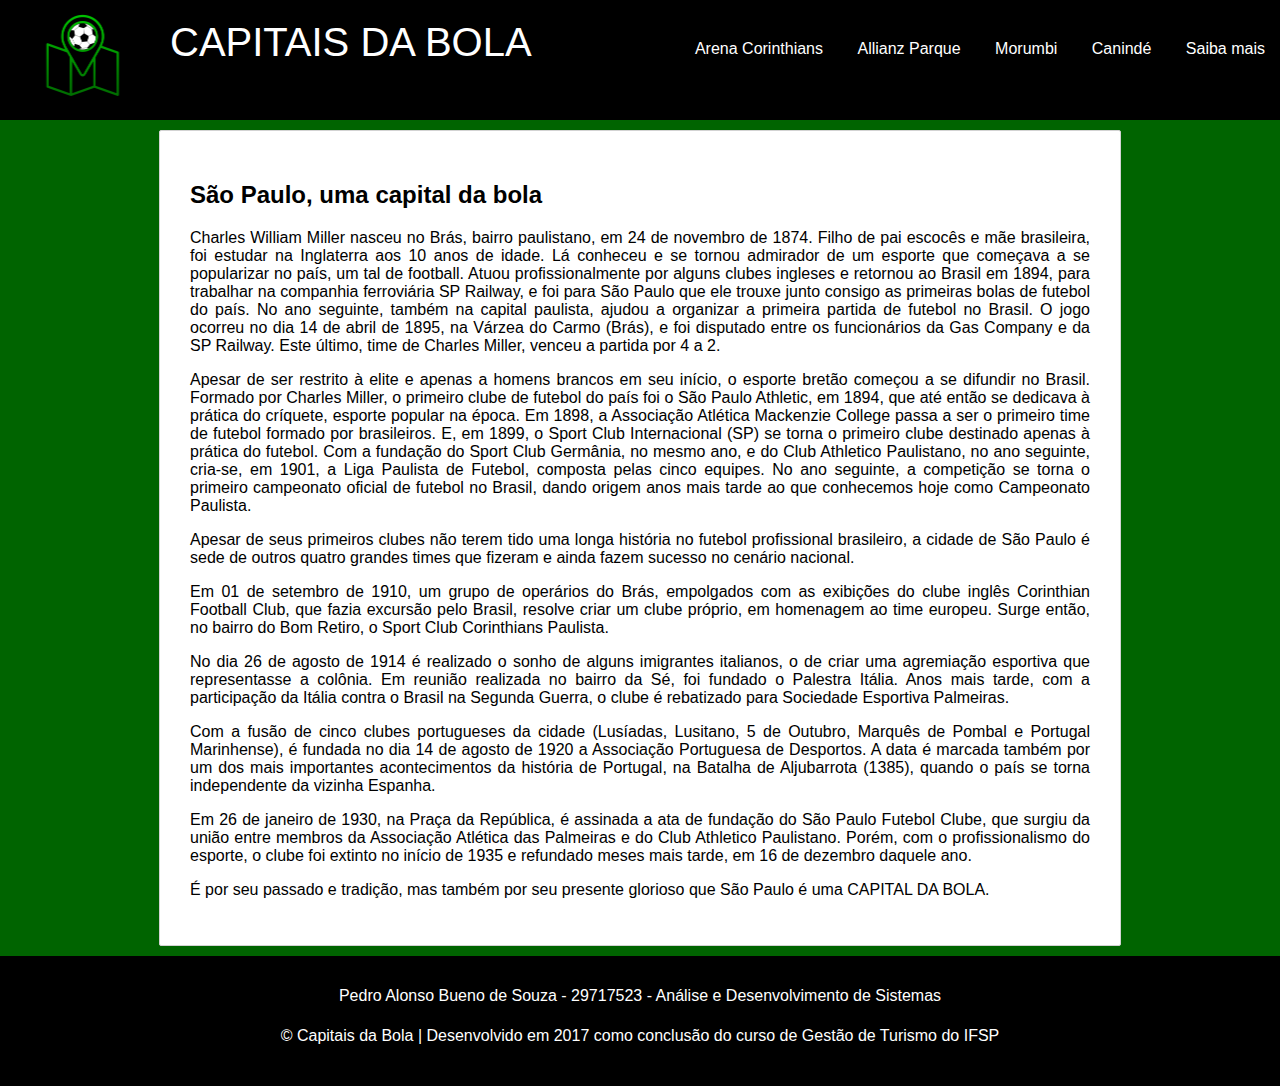
<file: index.html>
<!DOCTYPE html>
<html lang="pt-br">
<head>
    <meta charset="UTF-8">
    <meta http-equiv="X-UA-Compatible" content="IE=edge">
    <meta name="viewport" content="width=device-width, initial-scale=1.0">
    <title>CAPITAIS DA BOLA</title>
    <link rel="stylesheet" href="style.css">
    <link rel="icon" href="imgs/icon.png">
</head>
<body>
    <header>
        <div><a href="index.html"><img id="logo" src="imgs/logo.png" alt="logo"><span>CAPITAIS DA BOLA</span></a></div>
        <nav>
            <a href="sccp.html">Arena Corinthians</a>
            <a href="sep.html">Allianz Parque</a>
            <a href="spfc.html">Morumbi</a>
            <a href="apd.html">Canindé</a>
            <a href="cadastro.html">Saiba mais</a>
        </nav>
    </header>
    <article>
        <h2>São Paulo, uma capital da bola</h2>
        <p>Charles William Miller nasceu no Brás, bairro paulistano, em 24 de
            novembro de 1874. Filho de pai escocês e mãe brasileira, foi estudar na
            Inglaterra aos 10 anos de idade. Lá conheceu e se tornou admirador de
            um esporte que começava a se popularizar no país, um tal de football.
            Atuou profissionalmente por alguns clubes ingleses e retornou ao Brasil
            em 1894, para trabalhar na companhia ferroviária SP Railway, e foi para
            São Paulo que ele trouxe junto consigo as primeiras bolas de futebol do
            país. No ano seguinte, também na capital paulista, ajudou a organizar
            a primeira partida de futebol no Brasil. O jogo ocorreu no dia 14 de
            abril de 1895, na Várzea do Carmo (Brás), e foi disputado entre os
            funcionários da Gas Company e da SP Railway. Este último, time de
            Charles Miller, venceu a partida por 4 a 2.</p>
            <p>Apesar de ser restrito à elite e apenas a homens brancos em seu início,
            o esporte bretão começou a se difundir no Brasil. Formado por Charles
            Miller, o primeiro clube de futebol do país foi o São Paulo Athletic, em
            1894, que até então se dedicava à prática do críquete, esporte popular
            na época. Em 1898, a Associação Atlética Mackenzie College passa a ser
            o primeiro time de futebol formado por brasileiros. E, em 1899, o Sport
            Club Internacional (SP) se torna o primeiro clube destinado apenas
            à prática do futebol. Com a fundação do Sport Club Germânia, no
            mesmo ano, e do Club Athletico Paulistano, no ano seguinte, cria-se,
            em 1901, a Liga Paulista de Futebol, composta pelas cinco equipes. No
            ano seguinte, a competição se torna o primeiro campeonato oficial de
            futebol no Brasil, dando origem anos mais tarde ao que conhecemos
            hoje como Campeonato Paulista.</p>
            <p>Apesar de seus primeiros clubes não terem tido uma longa história no
            futebol profissional brasileiro, a cidade de São Paulo é sede de outros
            quatro grandes times que fizeram e ainda fazem sucesso no cenário
            nacional.</p>
            <p>Em 01 de setembro de 1910, um grupo de operários do Brás,
            empolgados com as exibições do clube inglês Corinthian Football Club,
            que fazia excursão pelo Brasil, resolve criar um clube próprio, em
            homenagem ao time europeu. Surge então, no bairro do Bom Retiro, o
            Sport Club Corinthians Paulista.</p>
            <p>No dia 26 de agosto de 1914 é realizado o sonho de alguns imigrantes
            italianos, o de criar uma agremiação esportiva que representasse a colônia. Em reunião realizada no bairro da Sé, foi fundado o Palestra
            Itália. Anos mais tarde, com a participação da Itália contra o Brasil
            na Segunda Guerra, o clube é rebatizado para Sociedade Esportiva
            Palmeiras.</p>
            <p>Com a fusão de cinco clubes portugueses da cidade (Lusíadas,
            Lusitano, 5 de Outubro, Marquês de Pombal e Portugal Marinhense),
            é fundada no dia 14 de agosto de 1920 a Associação Portuguesa de
            Desportos. A data é marcada também por um dos mais importantes
            acontecimentos da história de Portugal, na Batalha de Aljubarrota
            (1385), quando o país se torna independente da vizinha Espanha.</p>
            <p>Em 26 de janeiro de 1930, na Praça da República, é assinada a ata
            de fundação do São Paulo Futebol Clube, que surgiu da união entre
            membros da Associação Atlética das Palmeiras e do Club Athletico
            Paulistano. Porém, com o profissionalismo do esporte, o clube foi
            extinto no início de 1935 e refundado meses mais tarde, em 16 de
            dezembro daquele ano.</p>
            <p>É por seu passado e tradição, mas também por seu presente glorioso
            que São Paulo é uma CAPITAL DA BOLA.</p>
    </article>
    
    <footer>
        <span>Pedro Alonso Bueno de Souza - 29717523 - Análise e Desenvolvimento de Sistemas</span><br><br>
        <span>&copy; Capitais da Bola | Desenvolvido em 2017 como conclusão do curso de Gestão de Turismo do IFSP</span>
    </footer>
</body>
</html>
</file>
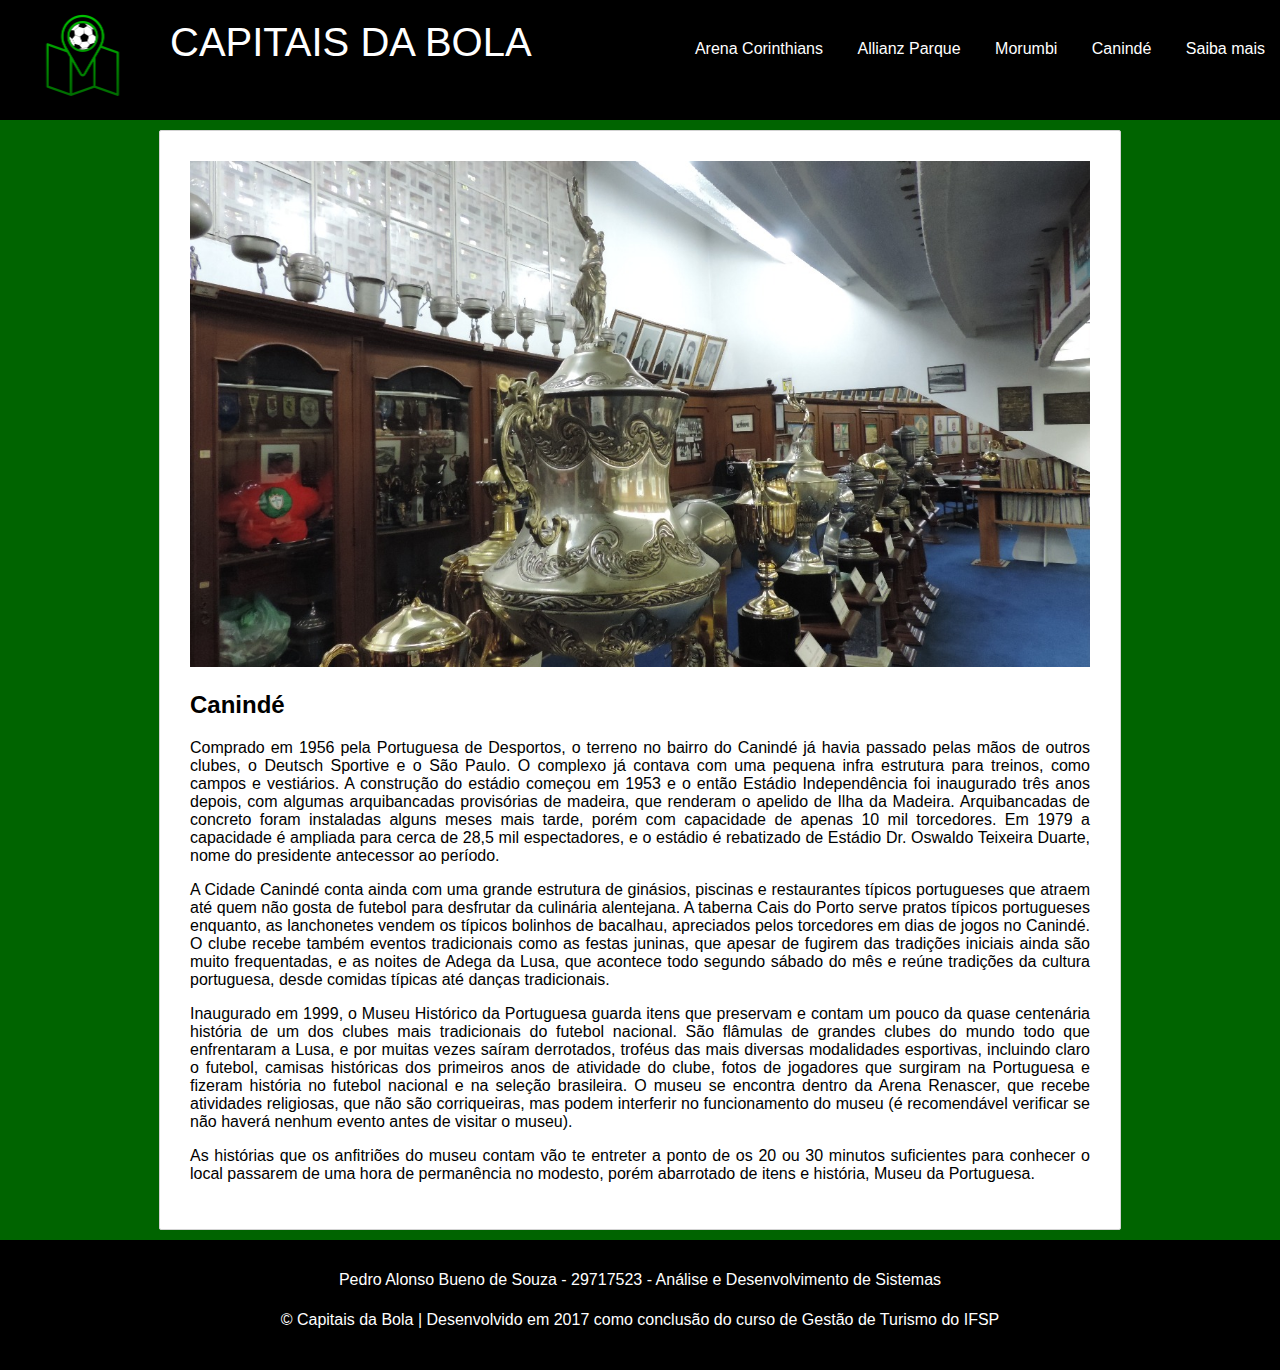
<file: apd.html>
<!DOCTYPE html>
<html lang="pt-br">
<head>
    <meta charset="UTF-8">
    <meta http-equiv="X-UA-Compatible" content="IE=edge">
    <meta name="viewport" content="width=device-width, initial-scale=1.0">
    <title>CANINDÉ</title>
    <link rel="stylesheet" href="style.css">
    <link rel="icon" href="imgs/icon.png">
</head>
<body>
    <header>
        <div><a href="index.html"><img id="logo" src="imgs/logo.png" alt="logo"><span>CAPITAIS DA BOLA</span></a></div>
        <nav>
            <a href="sccp.html">Arena Corinthians</a>
            <a href="sep.html">Allianz Parque</a>
            <a href="spfc.html">Morumbi</a>
            <a href="apd.html">Canindé</a>
            <a href="cadastro.html">Saiba mais</a>
        </nav>
    </header>
    <article>
        <img src="imgs/caninde.jpg" alt="caninde">
        <h2>Canindé</h2>
        <p>Comprado em 1956 pela Portuguesa de Desportos, o terreno no bairro do Canindé já havia passado pelas mãos de outros clubes, o Deutsch Sportive e o São Paulo. O complexo já contava com uma pequena infra estrutura para treinos, como campos e vestiários. A construção do estádio começou em 1953 e o então Estádio Independência foi inaugurado três anos depois, com algumas arquibancadas provisórias de madeira, que renderam o apelido de Ilha da Madeira. Arquibancadas de concreto foram instaladas alguns meses mais tarde, porém com capacidade de apenas 10 mil torcedores. Em 1979 a capacidade é ampliada para cerca de 28,5 mil espectadores, e o estádio é rebatizado de Estádio Dr. Oswaldo Teixeira Duarte, nome do presidente antecessor ao período.</p>
        <p>A Cidade Canindé conta ainda com uma grande estrutura de ginásios, piscinas e restaurantes típicos portugueses que atraem até quem não gosta de futebol para desfrutar da culinária alentejana. A taberna Cais do Porto serve pratos típicos portugueses enquanto, as lanchonetes vendem os típicos bolinhos de bacalhau, apreciados pelos torcedores em dias de jogos no Canindé. O clube recebe também eventos tradicionais como as festas juninas, que apesar de fugirem das tradições iniciais ainda são muito frequentadas, e as noites de Adega da Lusa, que acontece todo segundo sábado do mês e reúne tradições da cultura portuguesa, desde comidas típicas até danças tradicionais.</p>
        <p>Inaugurado em 1999, o Museu Histórico da Portuguesa guarda itens que preservam e contam um pouco da quase centenária história de um dos clubes mais tradicionais do futebol nacional. São flâmulas de grandes clubes do mundo todo que enfrentaram a Lusa, e por muitas vezes saíram derrotados, troféus das mais diversas modalidades esportivas, incluindo claro o futebol, camisas históricas dos primeiros anos de atividade do clube, fotos de jogadores que surgiram na Portuguesa e fizeram história no futebol nacional e na seleção brasileira. O museu se encontra dentro da Arena Renascer, que recebe atividades religiosas, que não são corriqueiras, mas podem interferir no funcionamento do museu (é recomendável verificar se não haverá nenhum evento antes de visitar o museu).</p>
        <p>As histórias que os anfitriões do museu contam vão te entreter a ponto de os 20 ou 30 minutos suficientes para conhecer o local passarem de uma hora de permanência no modesto, porém abarrotado de itens e história, Museu da Portuguesa.</p>
    </article>
    
    <footer>
        <span>Pedro Alonso Bueno de Souza - 29717523 - Análise e Desenvolvimento de Sistemas</span><br><br>
        <span>&copy; Capitais da Bola | Desenvolvido em 2017 como conclusão do curso de Gestão de Turismo do IFSP</span>
    </footer>
</body>
</html>
</file>
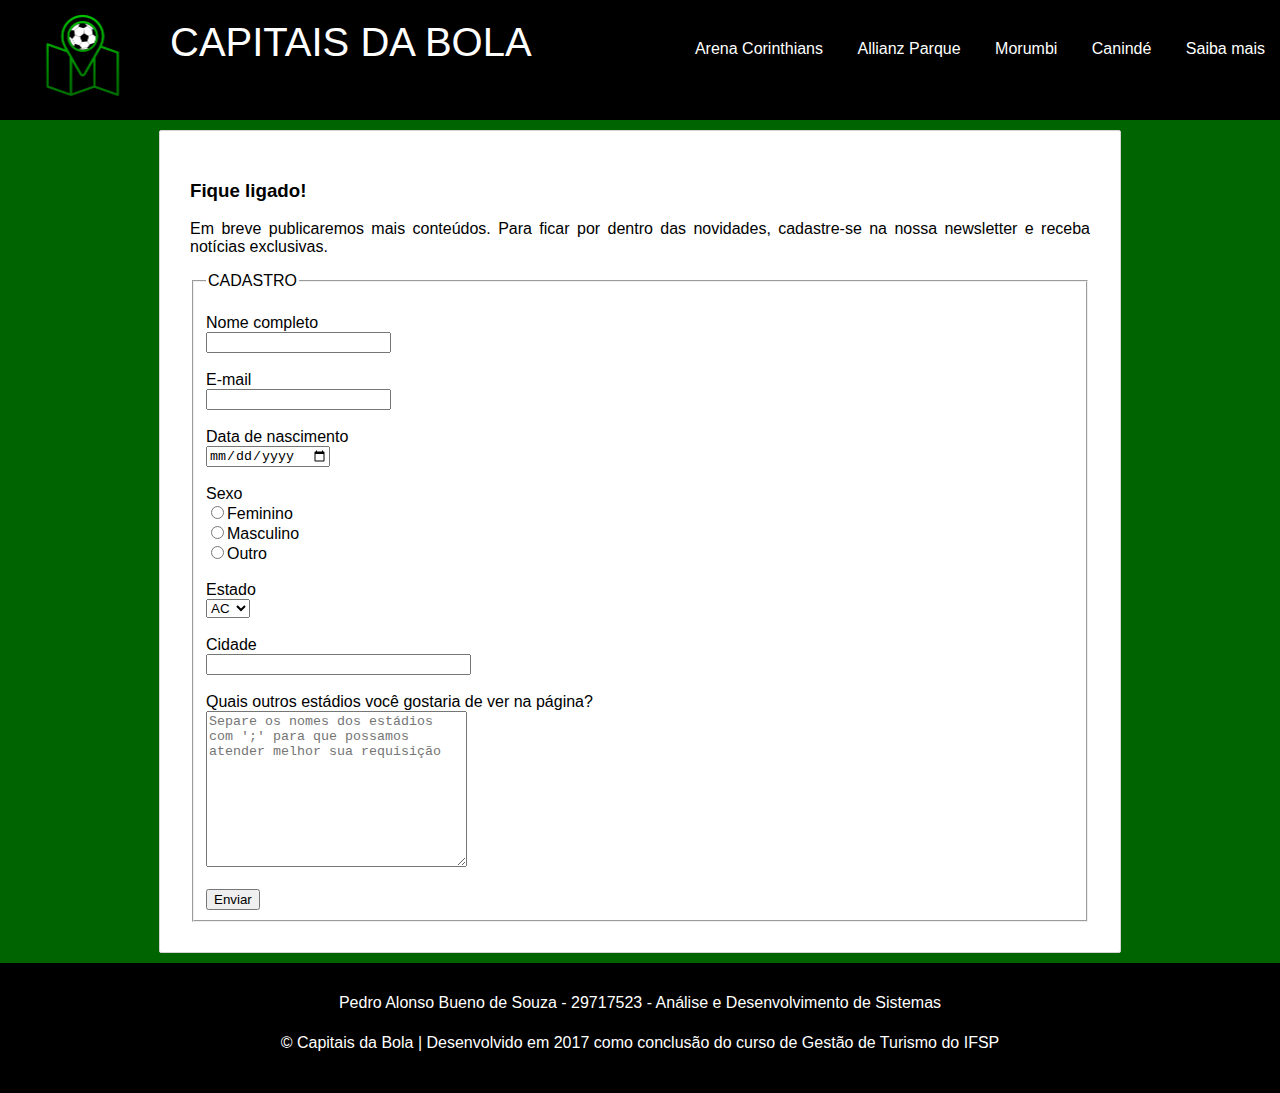
<file: cadastro.html>
<!DOCTYPE html>
<html lang="pt-br">
<head>
    <meta charset="UTF-8">
    <meta http-equiv="X-UA-Compatible" content="IE=edge">
    <meta name="viewport" content="width=device-width, initial-scale=1.0">
    <title>SAIBA MAIS</title>
    <link rel="stylesheet" href="style.css">
    <link rel="icon" href="imgs/icon.png">
</head>
<body>
    <header>
        <div><a href="index.html"><img id="logo" src="imgs/logo.png" alt="logo"><span>CAPITAIS DA BOLA</span></a></div>
        <nav>
            <a href="sccp.html">Arena Corinthians</a>
            <a href="sep.html">Allianz Parque</a>
            <a href="spfc.html">Morumbi</a>
            <a href="apd.html">Canindé</a>
            <a href="cadastro.html">Saiba mais</a>
        </nav>
    </header>
    <article>
    <section>
        <h3>Fique ligado!</h3>
        <p>Em breve publicaremos mais conteúdos. Para ficar por dentro das novidades, cadastre-se na nossa newsletter e receba notícias exclusivas.</p>
    </section>
    <fieldset>
        <legend> CADASTRO </legend>
        <br>
        <label for="nome">Nome completo</label><br>
        <input type="text"><br>
        <br>
        <label for="email">E-mail</label><br>
        <input type="email"><br>
        <br>
        <label for="nasc">Data de nascimento</label><br>
        <input type="date"><br>
        <br>
        <label for="sexo">Sexo</label><br>
        <input type="radio" name="sexo" id="fem">Feminino <br>
        <input type="radio" name="sexo" id="masc">Masculino <br>
        <input type="radio" name="sexo" id="outro">Outro <br>
        <br>
        <label for="estado">Estado</label> <br>
        <select name="estado" id="estado">
            <option value="AC">AC</option>
            <option value="AL">AL</option>
            <option value="AM">AM</option>
            <option value="AP">AP</option>
            <option value="BA">BA</option>
            <option value="CE">CE</option>
            <option value="DF">DF</option>
            <option value="ES">ES</option>
            <option value="GO">GO</option>
            <option value="MA">MA</option>
            <option value="MG">MG</option>
            <option value="MS">MS</option>
            <option value="MT">MT</option>
            <option value="PA">PA</option>
            <option value="PB">PB</option>
            <option value="PE">PE</option>
            <option value="PI">PI</option>
            <option value="PR">PR</option>
            <option value="RJ">RJ</option>
            <option value="RN">RN</option>
            <option value="RO">RO</option>
            <option value="RR">RR</option>
            <option value="RS">RS</option>
            <option value="SC">SC</option>
            <option value="SE">SE</option>
            <option value="SP">SP</option>
            <option value="TO">TO</option>
        </select><br>
        <br>
        <label for="cidade">Cidade</label><br>
        <input type="text" name="cidade" id="cidade" size="30"><br>
        <br>
        <label for="estadios">Quais outros estádios você gostaria de ver na página?</label><br>
        <textarea name="estadios" id="" cols="30" rows="10" placeholder="Separe os nomes dos estádios com ';' para que possamos atender melhor sua requisição"></textarea><br>
        <br>
        <input type="submit" value="Enviar"><br>
    </fieldset>
</article>
    
    <footer>
        <span>Pedro Alonso Bueno de Souza - 29717523 - Análise e Desenvolvimento de Sistemas</span><br><br>
        <span>&copy; Capitais da Bola | Desenvolvido em 2017 como conclusão do curso de Gestão de Turismo do IFSP</span>
    </footer>
</body>
</html>
</file>
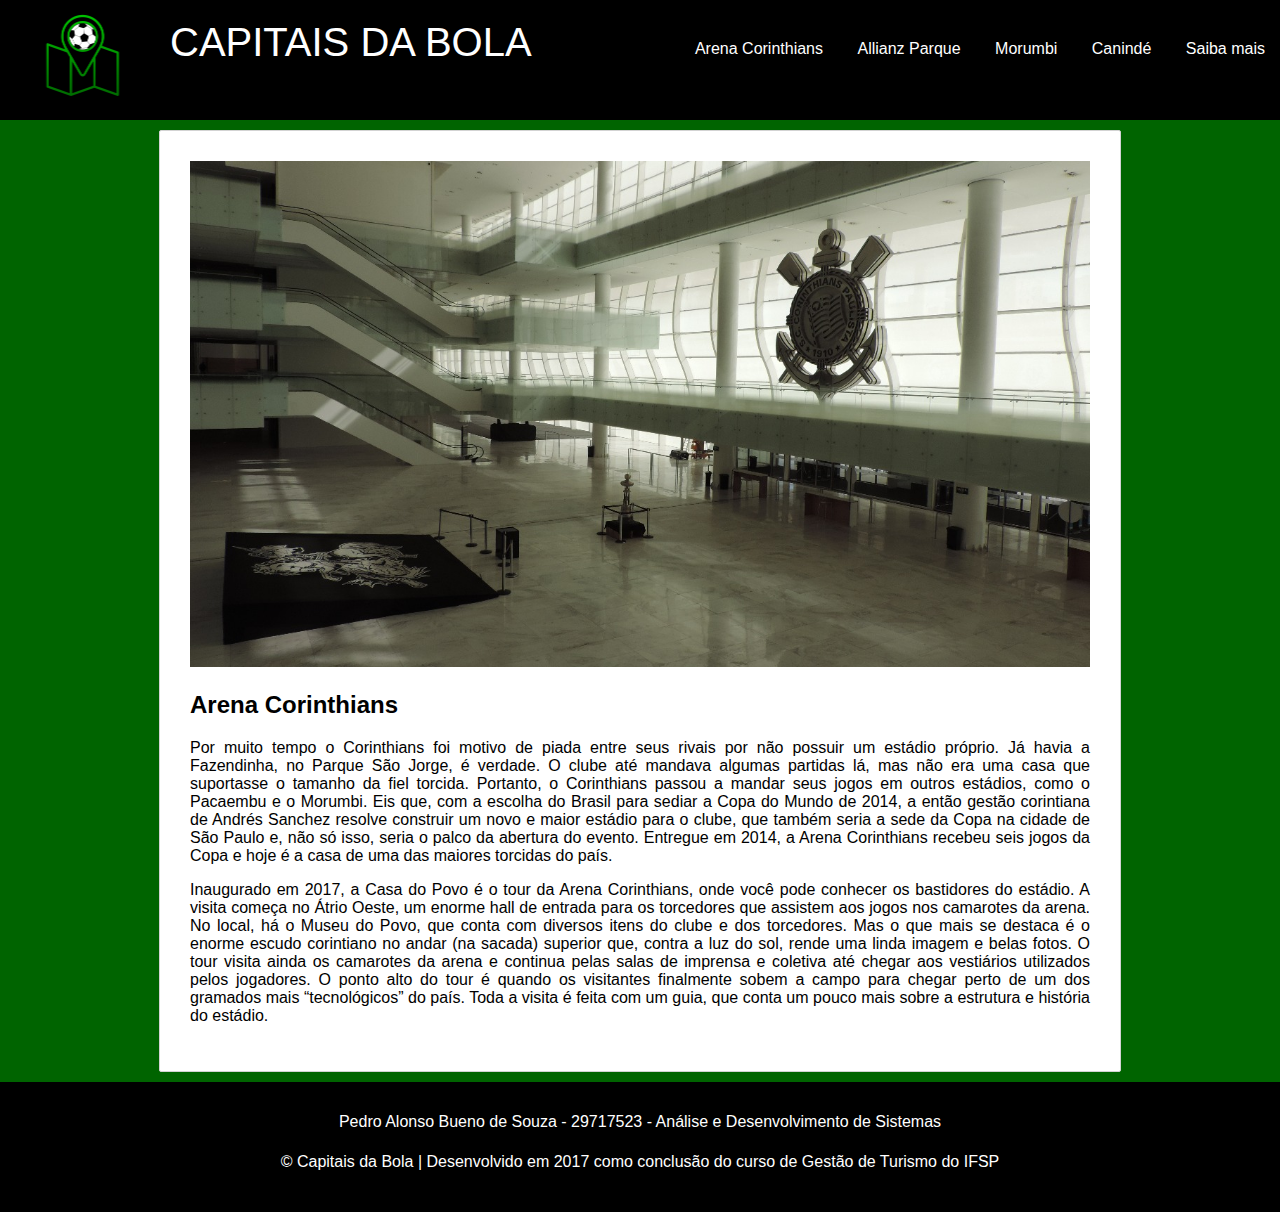
<file: sccp.html>
<!DOCTYPE html>
<html lang="pt-br">
<head>
    <meta charset="UTF-8">
    <meta http-equiv="X-UA-Compatible" content="IE=edge">
    <meta name="viewport" content="width=device-width, initial-scale=1.0">
    <title>ARENA CORINTHIANS</title>
    <link rel="stylesheet" href="style.css">
    <link rel="icon" href="imgs/icon.png">
</head>
<body>
    <header>
        <div><a href="index.html"><img id="logo" src="imgs/logo.png" alt="logo"><span>CAPITAIS DA BOLA</span></a></div>
        <nav>
            <a href="sccp.html">Arena Corinthians</a>
            <a href="sep.html">Allianz Parque</a>
            <a href="spfc.html">Morumbi</a>
            <a href="apd.html">Canindé</a>
            <a href="cadastro.html">Saiba mais</a>
        </nav>
    </header>
    <article>
        <img src="imgs/arena.jpg" alt="arena corinthians">
        <h2>Arena Corinthians</h2>
        <p>Por muito tempo o Corinthians foi motivo de piada entre seus rivais por não possuir um estádio próprio. Já havia a Fazendinha, no Parque São Jorge, é verdade. O clube até mandava algumas partidas lá, mas não era uma casa que suportasse o tamanho da fiel torcida. Portanto, o Corinthians passou a mandar seus jogos em outros estádios, como o Pacaembu e o Morumbi. Eis que, com a escolha do Brasil para sediar a Copa do Mundo de 2014, a então gestão corintiana de Andrés Sanchez resolve construir um novo e maior estádio para o clube, que também seria a sede da Copa na cidade de São Paulo e, não só isso, seria o palco da abertura do evento. Entregue em 2014, a Arena Corinthians recebeu seis jogos da Copa e hoje é a casa de uma das maiores torcidas do país.</p>
        <p>Inaugurado em 2017, a Casa do Povo é o tour da Arena Corinthians, onde você pode conhecer os bastidores do estádio. A visita começa no Átrio Oeste, um enorme hall de entrada para os torcedores que assistem aos jogos nos camarotes da arena. No local, há o Museu do Povo, que conta com diversos itens do clube e dos torcedores. Mas o que mais se destaca é o enorme escudo corintiano no andar (na sacada) superior que, contra a luz do sol, rende uma linda imagem e belas fotos. O tour visita ainda os camarotes da arena e continua pelas salas de imprensa e coletiva até chegar aos vestiários utilizados pelos jogadores. O ponto alto do tour é quando os visitantes finalmente sobem a campo para chegar perto de um dos gramados mais “tecnológicos” do país. Toda a visita é feita com um guia, que conta um pouco mais sobre a estrutura e história do estádio.</p>
    </article>
    
    <footer>
        <span>Pedro Alonso Bueno de Souza - 29717523 - Análise e Desenvolvimento de Sistemas</span><br><br>
        <span>&copy; Capitais da Bola | Desenvolvido em 2017 como conclusão do curso de Gestão de Turismo do IFSP</span>
    </footer>
</body>
</html>
</file>
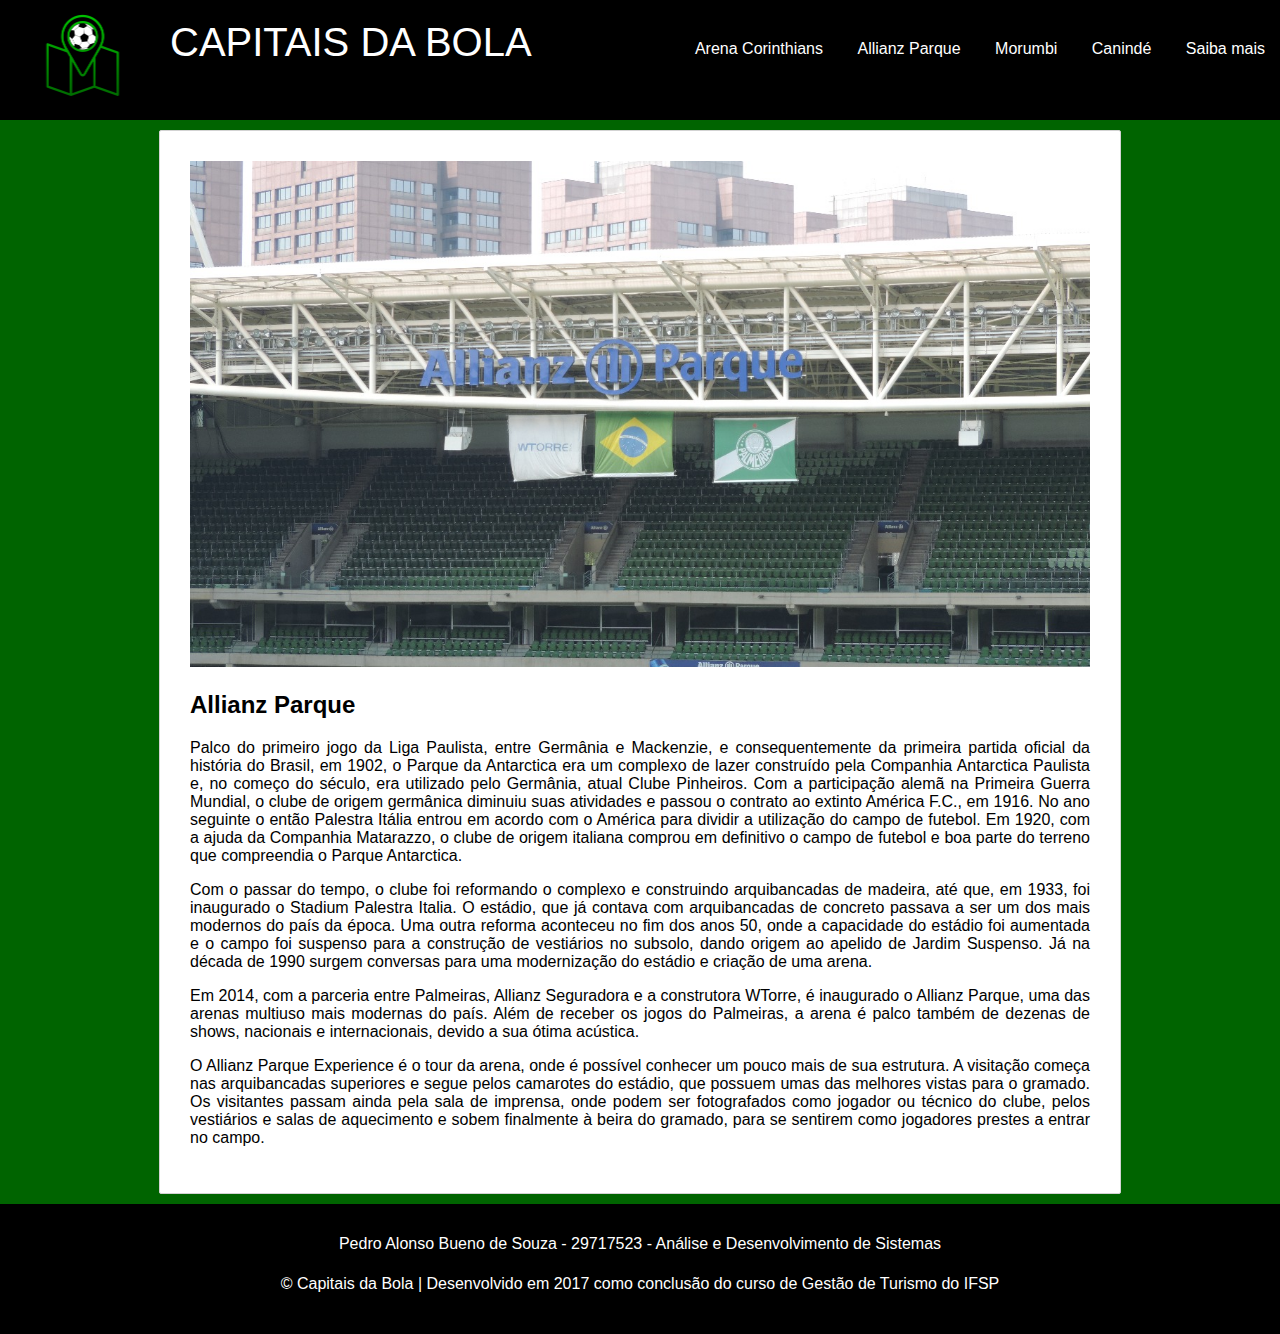
<file: sep.html>
<!DOCTYPE html>
<html lang="pt-br">
<head>
    <meta charset="UTF-8">
    <meta http-equiv="X-UA-Compatible" content="IE=edge">
    <meta name="viewport" content="width=device-width, initial-scale=1.0">
    <title>ALLIANZ PARQUE</title>
    <link rel="stylesheet" href="style.css">
    <link rel="icon" href="imgs/icon.png">
</head>
<body>
    <header>
        <div><a href="index.html"><img id="logo" src="imgs/logo.png" alt="logo"><span>CAPITAIS DA BOLA</span></a></div>
        <nav>
            <a href="sccp.html">Arena Corinthians</a>
            <a href="sep.html">Allianz Parque</a>
            <a href="spfc.html">Morumbi</a>
            <a href="apd.html">Canindé</a>
            <a href="cadastro.html">Saiba mais</a>
        </nav>
    </header>
    <article>
        <img src="imgs/allianz.jpg" alt="allianz parque">
        <h2>Allianz Parque</h2>
        <p>Palco do primeiro jogo da Liga Paulista, entre Germânia e Mackenzie, e consequentemente da primeira partida oficial da história do Brasil, em 1902, o Parque da Antarctica era um complexo de lazer construído pela Companhia Antarctica Paulista e, no começo do século, era utilizado pelo Germânia, atual Clube Pinheiros. Com a participação alemã na Primeira Guerra Mundial, o clube de origem germânica diminuiu suas atividades e passou o contrato ao extinto América F.C., em 1916. No ano seguinte o então Palestra Itália entrou em acordo com o América para dividir a utilização do campo de futebol. Em 1920, com a ajuda da Companhia Matarazzo, o clube de origem italiana comprou em definitivo o campo de futebol e boa parte do terreno que compreendia o Parque Antarctica.</p>
        <p>Com o passar do tempo, o clube foi reformando o complexo e construindo arquibancadas de madeira, até que, em 1933, foi inaugurado o Stadium Palestra Italia. O estádio, que já contava com arquibancadas de concreto passava a ser um dos mais modernos do país da época. Uma outra reforma aconteceu no fim dos anos 50, onde a capacidade do estádio foi aumentada e o campo foi suspenso para a construção de vestiários no subsolo, dando origem ao apelido de Jardim Suspenso. Já na década de 1990 surgem conversas para uma modernização do estádio e criação de uma arena.</p>
        <p>Em 2014, com a parceria entre Palmeiras, Allianz Seguradora e a construtora WTorre, é inaugurado o Allianz Parque, uma das arenas multiuso mais modernas do país. Além de receber os jogos do Palmeiras, a arena é palco também de dezenas de shows, nacionais e internacionais, devido a sua ótima acústica.</p>
        <p>O Allianz Parque Experience é o tour da arena, onde é possível conhecer um pouco mais de sua estrutura. A visitação começa nas arquibancadas superiores e segue pelos camarotes do estádio, que possuem umas das melhores vistas para o gramado. Os visitantes passam ainda pela sala de imprensa, onde podem ser fotografados como jogador ou técnico do clube, pelos vestiários e salas de aquecimento e sobem finalmente à beira do gramado, para se sentirem como jogadores prestes a entrar no campo.</p>
        </article>
    
    <footer>
        <span>Pedro Alonso Bueno de Souza - 29717523 - Análise e Desenvolvimento de Sistemas</span><br><br>
        <span>&copy; Capitais da Bola | Desenvolvido em 2017 como conclusão do curso de Gestão de Turismo do IFSP</span>
    </footer>
</body>
</html>
</file>
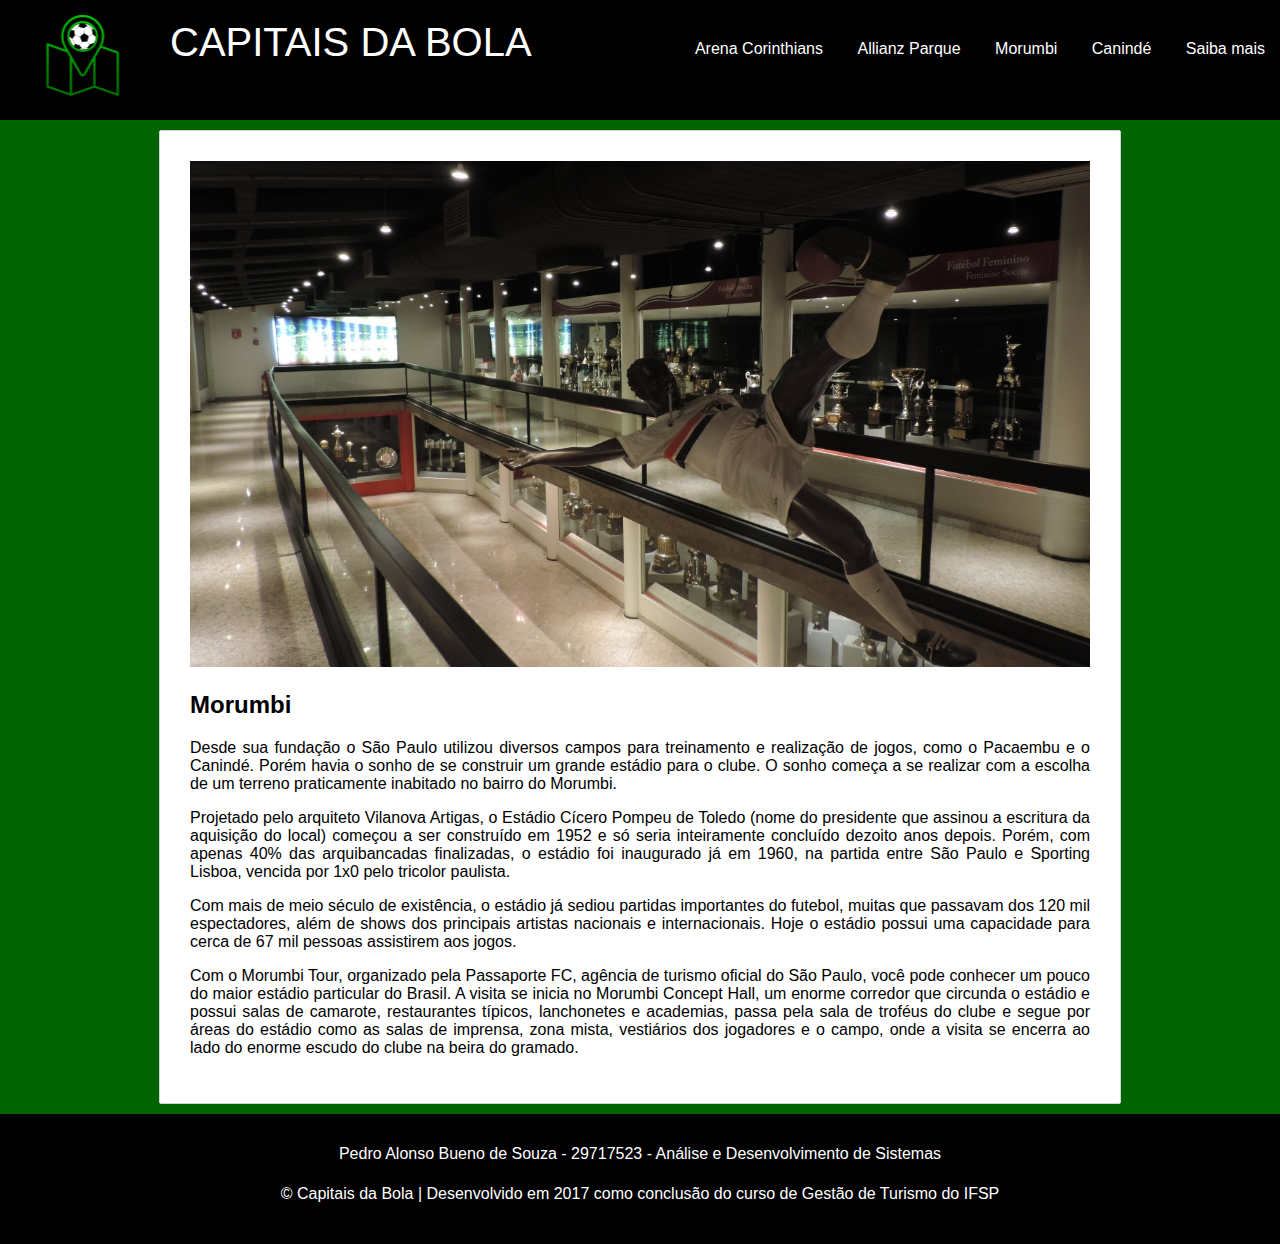
<file: spfc.html>
<!DOCTYPE html>
<html lang="pt-br">
<head>
    <meta charset="UTF-8">
    <meta http-equiv="X-UA-Compatible" content="IE=edge">
    <meta name="viewport" content="width=device-width, initial-scale=1.0">
    <title>MORUMBI</title>
    <link rel="stylesheet" href="style.css">
    <link rel="icon" href="imgs/icon.png">
</head>
<body>
    <header>
        <div><a href="index.html"><img id="logo" src="imgs/logo.png" alt="logo"><span>CAPITAIS DA BOLA</span></a></div>
        <nav>
            <a href="sccp.html">Arena Corinthians</a>
            <a href="sep.html">Allianz Parque</a>
            <a href="spfc.html">Morumbi</a>
            <a href="apd.html">Canindé</a>
            <a href="cadastro.html">Saiba mais</a>
        </nav>
    </header>
    <article>
        <img src="imgs/morumbi.jpg" alt="morumbi">
        <h2>Morumbi</h2>
        <p>Desde sua fundação o São Paulo utilizou diversos campos para treinamento e realização de jogos, como o Pacaembu e o Canindé. Porém havia o sonho de se construir um grande estádio para o clube. O sonho começa a se realizar com a escolha de um terreno praticamente inabitado no bairro do Morumbi.</p>
        <p>Projetado pelo arquiteto Vilanova Artigas, o Estádio Cícero Pompeu de Toledo (nome do presidente que assinou a escritura da aquisição do local) começou a ser construído em 1952 e só seria inteiramente concluído dezoito anos depois. Porém, com apenas 40% das arquibancadas finalizadas, o estádio foi inaugurado já em 1960, na partida entre São Paulo e Sporting Lisboa, vencida por 1x0 pelo tricolor paulista.</p>
        <p>Com mais de meio século de existência, o estádio já sediou partidas importantes do futebol, muitas que passavam dos 120 mil espectadores, além de shows dos principais artistas nacionais e internacionais. Hoje o estádio possui uma capacidade para cerca de 67 mil pessoas assistirem aos jogos.</p>
        <p>Com o Morumbi Tour, organizado pela Passaporte FC, agência de turismo oficial do São Paulo, você pode conhecer um pouco do maior estádio particular do Brasil. A visita se inicia no Morumbi Concept Hall, um enorme corredor que circunda o estádio e possui salas de camarote, restaurantes típicos, lanchonetes e academias, passa pela sala de troféus do clube e segue por áreas do estádio como as salas de imprensa, zona mista, vestiários dos jogadores e o campo, onde a visita se encerra ao lado do enorme escudo do clube na beira do gramado.</p>
    </article>
    
    <footer>
        <span>Pedro Alonso Bueno de Souza - 29717523 - Análise e Desenvolvimento de Sistemas</span><br><br>
        <span>&copy; Capitais da Bola | Desenvolvido em 2017 como conclusão do curso de Gestão de Turismo do IFSP</span>
    </footer>
</body>
</html>
</file>
<file: style.css>
body{
    background-color: darkgreen;
    font-family: 'Kozuka Gothic Pr6N', Arial, Helvetica, sans-serif;
    margin: auto;
    text-align: justify;
}
article{
    width: 900px;
    background-color: white;
    margin: auto;
    padding: 30px;
    margin-top: 10px;
    margin-bottom: 10px;
    border: 1px solid lightgray;
    border-radius: 2px;
}
article img{
    width: 900px;
}
#logo{
    width: 170px;
    float: left;
    margin-top: 10px;
}
header div a span{
    float: left;
    margin-top: 20px;
    color: white;
    text-decoration: none;
    font-size: 40px;
}
nav{
    float: right;
    margin-top: 40px;
}
nav a{
    padding: 15px;
    text-decoration: none;
    color: white;
}
header{
    background-color: black;
    color: white;
    height: 120px;
}
footer{
    background-color: black;
    color: white;
    height: 100px;
    text-align: center;
    line-height: 20px;
    padding-top: 30px;
}
</file>
